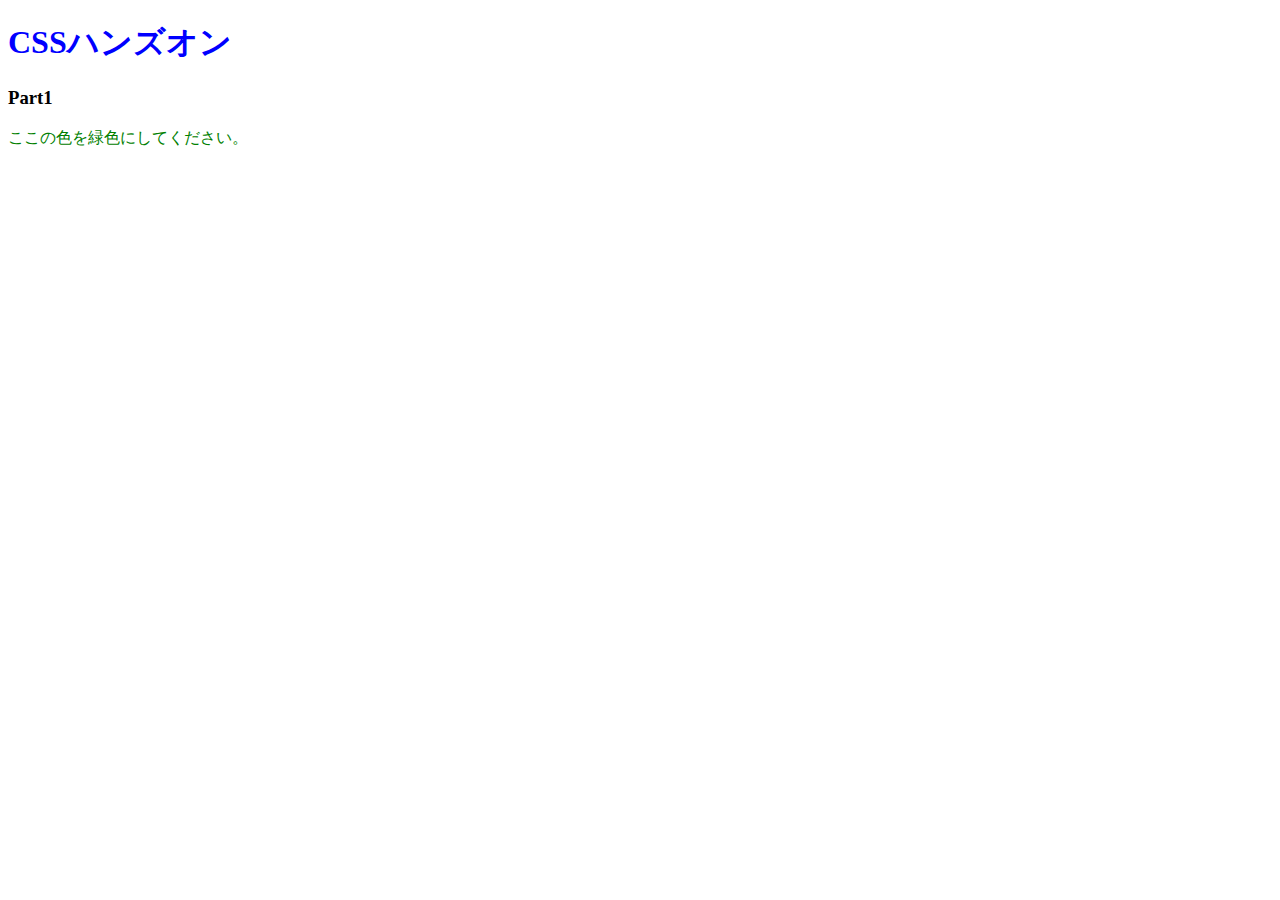
<file: 01.CSSの基本を知ろう/index.html>
<!DOCTYPE html>
<html lang="ja">
<head>
  <meta charset="UTF-8" />
  <!-- ここにstyles.cssを適用するコードを記述 -->
  <link rel="stylesheet" href="styles.css" />
  <title>Document</title>
</head>
<body>
  <h1>CSSハンズオン</h1>
  <h3>Part1</h3>
  <p>ここの色を緑色にしてください。</p>
</body>
</html>
</file>
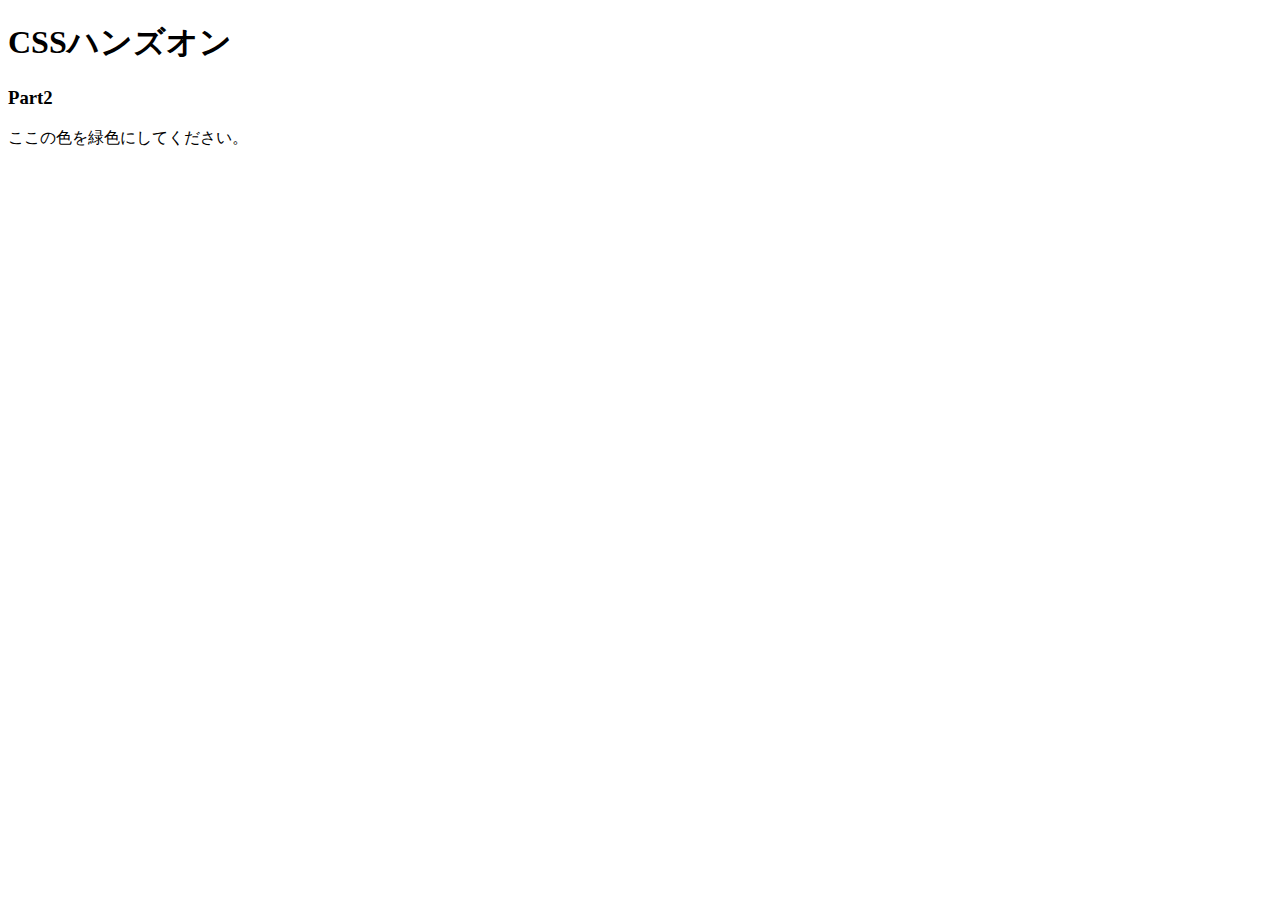
<file: 02.色やサイズを変更してみよう/index.html>
<!DOCTYPE html>
<html lang="ja">
<head>
  <meta charset="UTF-8" />
  <!-- ここにstyles.cssを適用するコードを記述 -->
  <link rel="stylesheets" href="styles.css" />
  <title>Document</title>
</head>
<body>
  <h1>CSSハンズオン</h1>
  <h3>Part2</h3>
  <!-- 「色」にのみCSSを適用するために編集 -->
  <p>ここの<span>色</span>を緑色にしてください。</p>
</body>
</html>
</file>
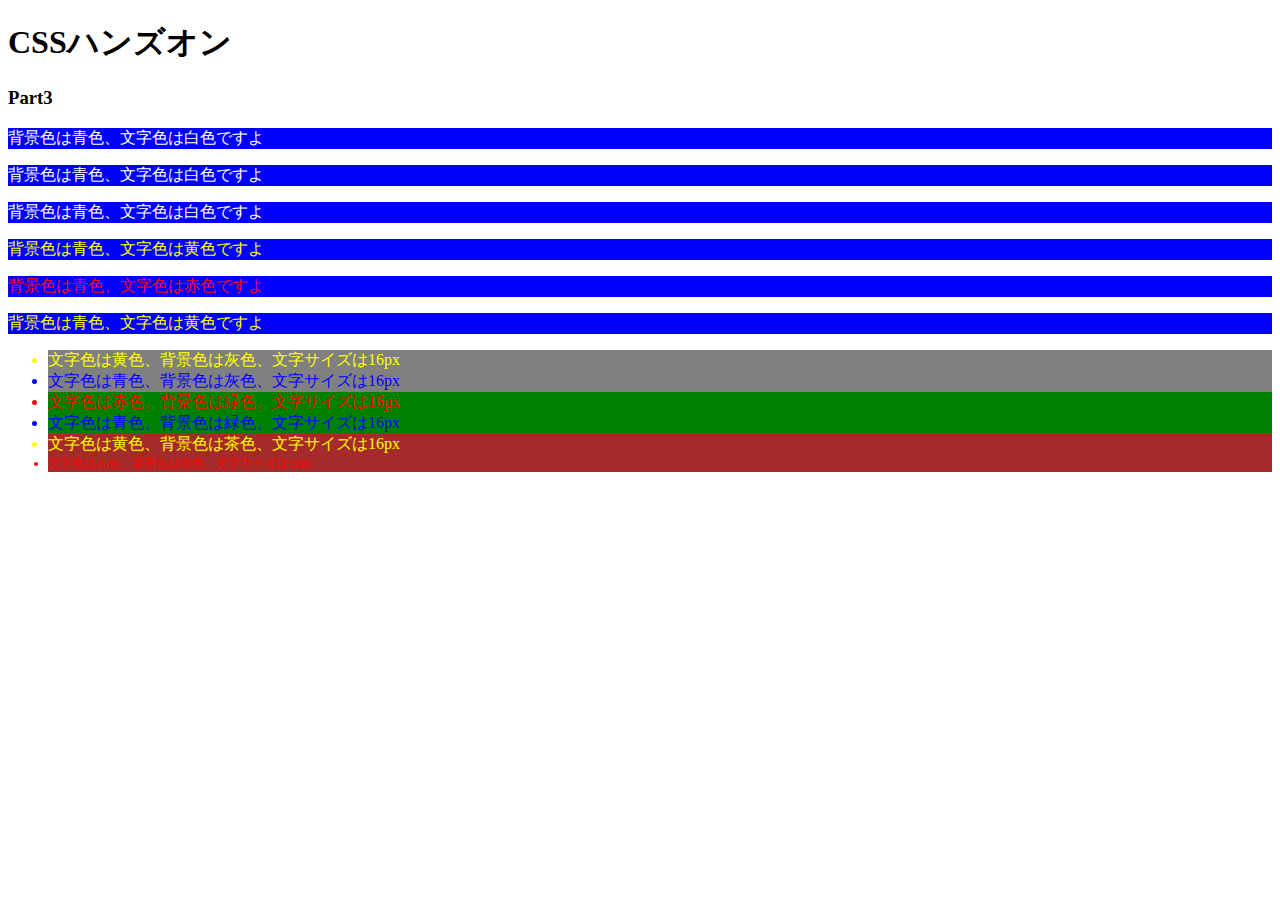
<file: 03.id属性とclass属性/index.html>
<!DOCTYPE html>
<html lang="ja">
<head>
  <meta charset="UTF-8" />
  <link rel="stylesheet" href="styles.css" />
  <title>Document</title>
</head>
<body>
  <h1>CSSハンズオン</h1>
  <h3>Part3</h3>
  <p class="white">背景色は青色、文字色は白色ですよ</p>
  <p class="white">背景色は青色、文字色は白色ですよ</p>
  <p class="white">背景色は青色、文字色は白色ですよ</p>
  <p class="yellow">背景色は青色、文字色は黄色ですよ</p>
  <p id="red">背景色は青色、文字色は赤色ですよ</p>
  <p class="yellow">背景色は青色、文字色は黄色ですよ</p>
  <ul>
    <li class="string-yellow back-gray">文字色は黄色、背景色は灰色、文字サイズは16px</li>
    <li class="string-blue back-gray">文字色は青色、背景色は灰色、文字サイズは16px</li>
    <li class="string-red back-green">文字色は赤色、背景色は緑色、文字サイズは16px</li>
    <li class="string-blue back-green">文字色は青色、背景色は緑色、文字サイズは16px</li>
    <li class="string-yellow back-brown">文字色は黄色、背景色は茶色、文字サイズは16px</li>
    <li class="string-red back-brown" id="small">文字色は赤色、背景色は茶色、文字サイズは12px</li>
  </ul>
</body>
</html>
</file>
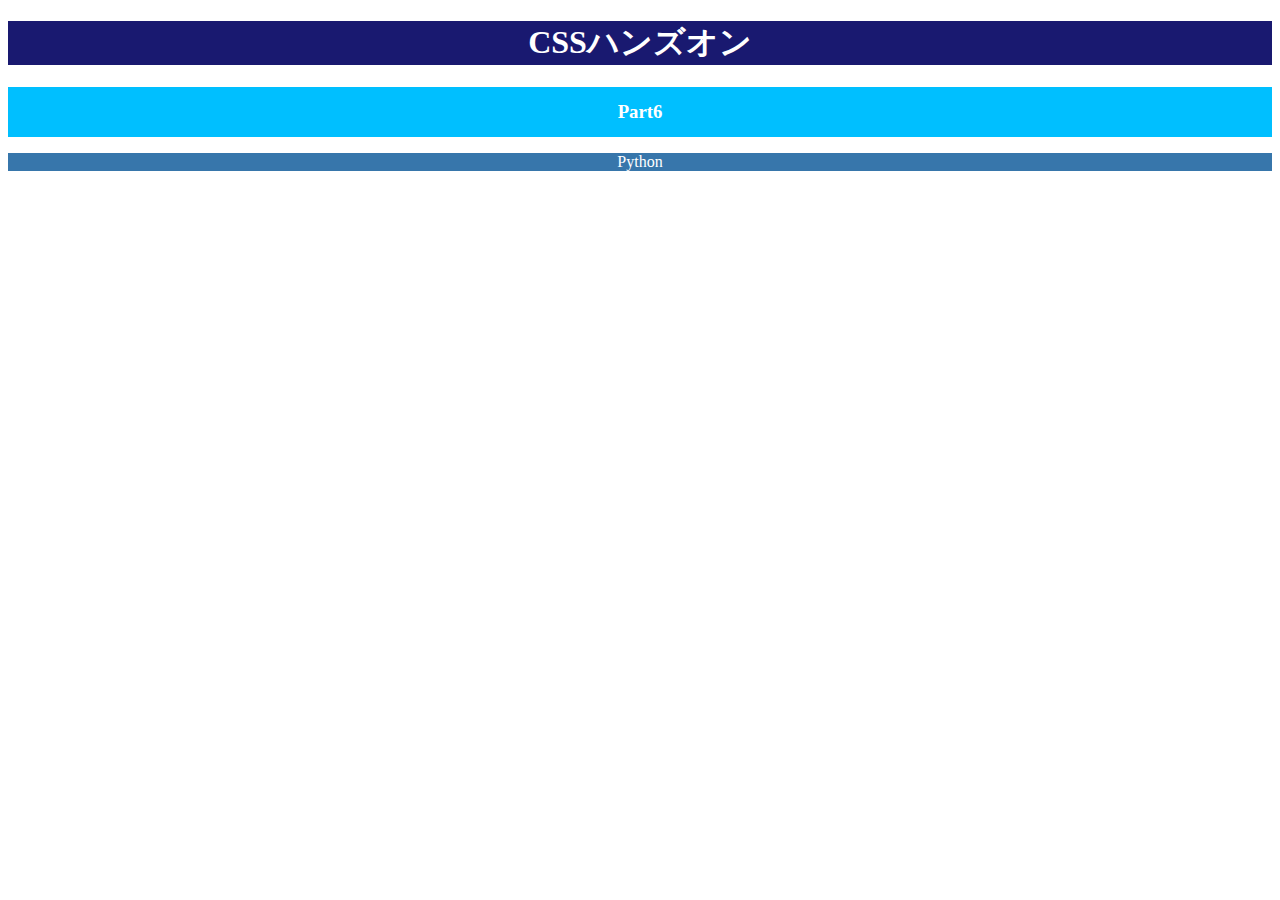
<file: 06.テキストの配置と太さを学ぼう/index.html>
<!DOCTYPE html>
<html lang="ja">
<head>
  <meta charset="UTF-8" />
  <link rel="stylesheet" href="styles.css" />
  <title>Document</title>
</head>
<body>
  <h1>CSSハンズオン</h1>
  <div>  
    <h3>Part6</h3> 
  </div>
  <p>Python</p>
</body>
</html>
</file>
<file: 01.CSSの基本を知ろう/styles.css>
/* h1要素の文字色を青色で宣言 */
h1 {
    color: blue;
}
/* p要素の文字色を緑色で宣言 */
p {
    color: green;
}
</file>
<file: 02.色やサイズを変更してみよう/styles.css>
/* html要素の文字サイズを宣言 */
html {
    font-size: 24px;
}
/* h1要素の文字色、背景色、文字サイズを宣言 */
h1 {
    color white;
    background-color: blue;
    font-size: 1rem;
}
/* h3要素の背景色、文字サイズを宣言 */
h3 {
    background-color: reg(0,100,0);
    font-size: 0.75rem;
}
/* p要素の文字色、文字色、文字サイズを宣言 */
p {
    color: #000080;
    font-size: 0.5rem;
}
/* 「色」の文字色を宣言 */
span {
    color: red;
}
</file>
<file: 03.id属性とclass属性/styles.css>
/* 6つのp要素に適用するスタイルを宣言 */
p {
    background-color: blue;

}
.white {
    color: white;
}

.yellow {
    color: yellow;
}

#red {
    color: red;
}
/* 6つのli要素に適用するスタイルを宣言 */
li {
    font-size: 16px;
}

.string-yellow {
    color: yellow;
}

.string-blue {
    color: blue;
}

.string-red {
    color: red;
}

 .back-gray {
    background-color: gray;
 }

 .back-green {
    background-color: green;
 }

 .back-brown {
    background-color: brown;
 }

 #small {
    font-size: 12px;
 }
</file>
<file: 06.テキストの配置と太さを学ぼう/styles.css>
/* h1要素に適用するスタイル */
h1 {
    font-size: 32px;
    color: white;
    background-color: midnightblue;
    text-align: center;
}
/* h3要素に適用するスタイル */
div {
    height: 50px;
}

h3 {
    color: white;
    background-color: deepskyblue;
    line-height: 50px;
    text-align: center;
}
/* p要素に適用するスタイル */
p {
    color: white;
    background-color: #3776ab;
    text-align: center;
}
</file>
